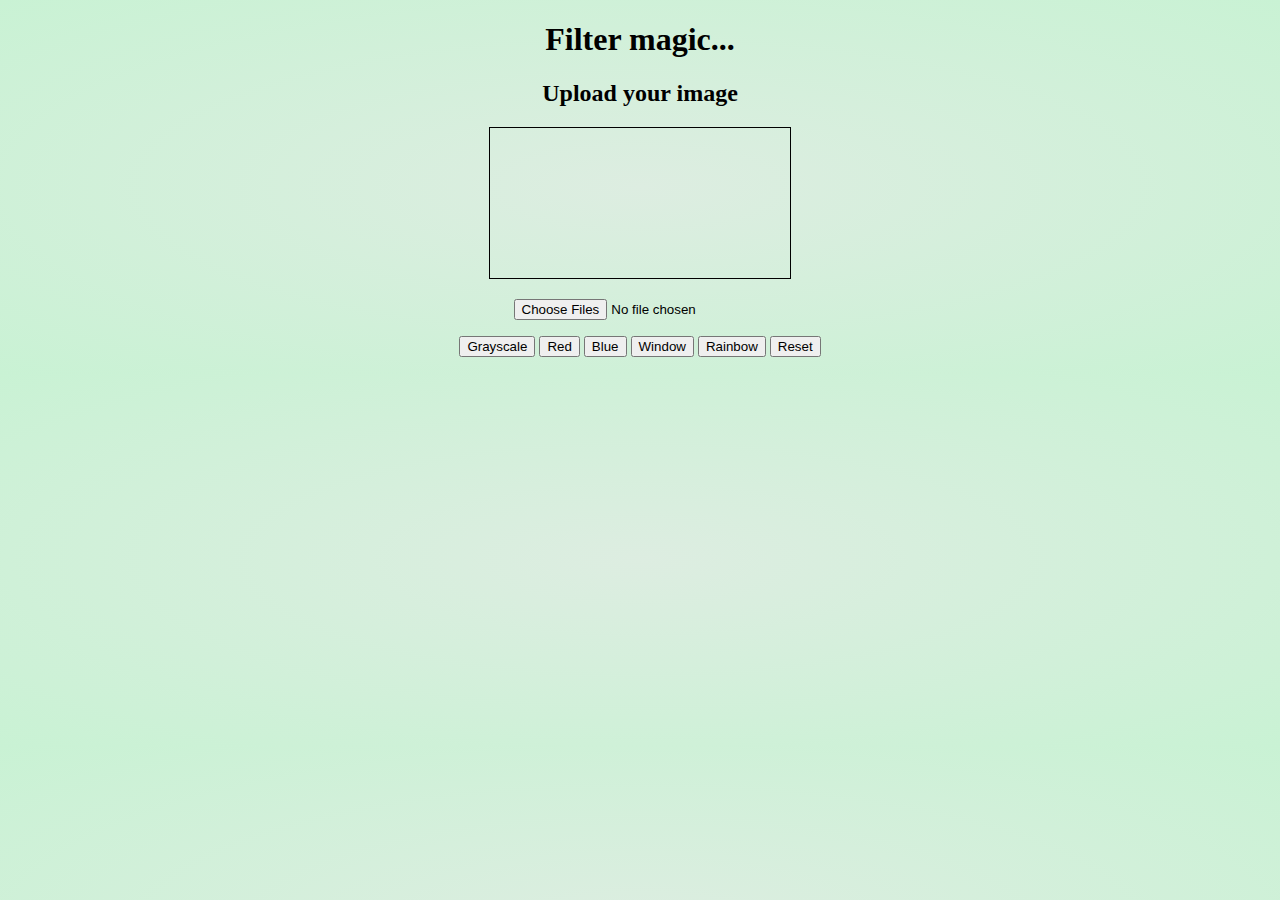
<file: index.html>
<!DOCTYPE html>
<html lang="en">
    <script src='https://www.dukelearntoprogram.com/course1/common/js/image/SimpleImage.js'></script>
    <script src="filter.js"></script>
    <head>
      <link rel="stylesheet" href="filter.css">
        <title>Filter Website</title>
    </head>
    <body>
  <h1 class="anim">Filter magic...</h1>
<h2>Upload your image</h2>
<div style="text-align: center;">
<canvas id="can"></canvas>
</div>
<p>
  <input type="file" multiple="false" accept="image/*" id="finput" onchange="upload()">
</p>
<p>
<input type="button" value="Grayscale" onclick="goGray()">
  <input type="button" value="Red" onclick="goRed()">
  <input type="button" value="Blue" onclick="goBlue()">
<input type="button" value="Window" onclick="gowindow()">
  <input type="button" value="Rainbow" onclick="rainbow()">
  <input type="button" value="Reset" onclick="reset()">


</p>
</body>
</html>
</file>
<file: filter.css>
canvas
{
  text-align: center;
  border:1px solid black;
}
body
{
  background-image:radial-gradient(#ddede1,#c9f2d4);
  
 
}
h1
{
  text-align: center;

}
.anim
{
  animation-name: colors;
  animation-duration: 3s;
  animation-iteration-count: infinite;
  animation-direction: alternate-reverse;
}
@keyframes colors 
{
  from {background-color:#12e9f8;}
  to {background-color:#f772c9;}
  to {background-color:#f2bfe0;}

}
h2
{
  text-align: center;
}
p
{
  text-align: center;
}
</file>
